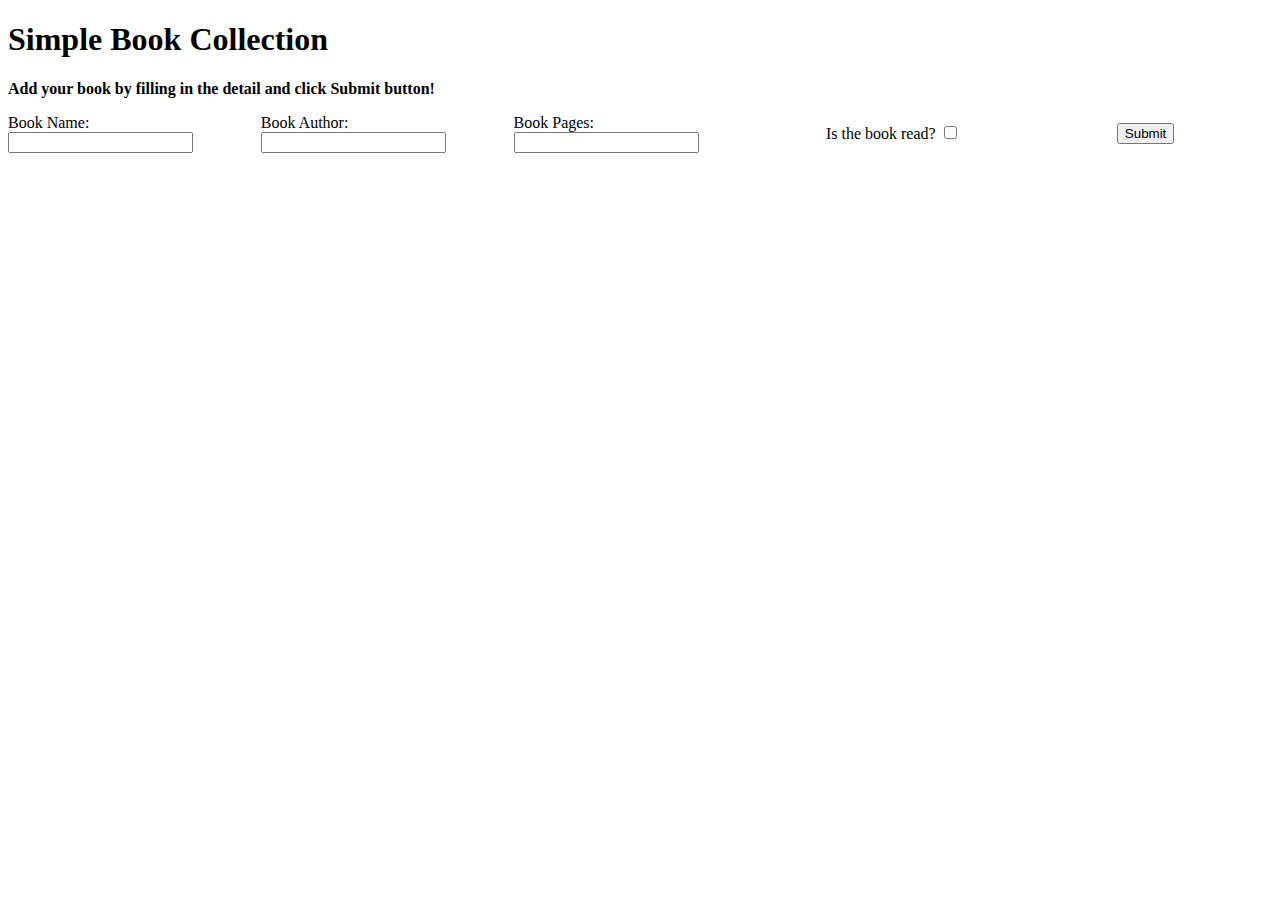
<file: index.html>
<!DOCTYPE html>
<html lang="en">
<head>
  <meta charset="UTF-8">
  <meta http-equiv="X-UA-Compatible" content="IE=edge">
  <meta name="viewport" content="width=device-width, initial-scale=1.0">
  <title>Library</title>

  <link rel="stylesheet" href="SimpleBookCollection.css">
</head>
<body>
  <template id="bookCard">
    <div class="bookTempCard">
      <div id="bookCardTitle">
        Cat
      </div>
      <div id="bookCardAuthor">
        Anson
      </div>
      <div id="bookCardPages">
        69
      </div>
      <div id="bookCardRead">
        This book is Read.
      </div>
      <button id="bookCardRemove" onclick=removeBookFromLibrary(this.parentNode)>
        Remove Book
      </button>
      <div style="display: none" id="bookId"></div>
    </div>
  </template>

  <h1>Simple Book Collection</h1>
  <p><strong>Add your book by filling in the detail and click Submit button!</strong></p>

  <div class="Header">
    <form class="bookForm">
      <div class="bookNameContainer">
        <label for="bookName">Book Name:</label>
        <input type="text" name="bookName" id="bookName" required>
      </div>
      <div class="bookAuthorContainer">
        <label for="bookAuthor">Book Author:</label>
        <input type="text" name="bookAuthor" id="bookAuthor" required>
      </div>
      <div class="bookPagesContainer">
        <label for="bookPages">Book Pages:</label>
        <input type="number" name="bookPages" id="bookPages" required>
      </div>
  
      <div class="bookReadContainer">
        <label for="bookRead">Is the book read?</label>
        <input type="checkbox" name="bookRead" id="bookRead">
      </div>
  
      <button type="submit" id="submitBtn" class="submit" onclick="addBookToLibrary()">Submit</button>
    </form>
    
  </div>

  <div class="content">


  </div>
</body>
</html>

<script src="SimpleBookCollection.js"></script>
</file>
<file: SimpleBookCollection.css>
.bookForm {
  display: grid;
  grid-template-columns: repeat(auto-fit, minmax(200px , 1fr));
  justify-items: center;
  align-items: center;
  margin-bottom: 50px;
}

.content {
  display: grid;
  grid-template-columns: repeat(auto-fill, minmax(200px, 1fr));
  gap: 20px;
}

.bookTempCard{
  background-color: rgb(111, 111, 255);
  display: grid;
  justify-items: center;
  align-items: center;
  gap: 10px;
  min-height: 250px;

  border: 2px solid black;
  border-radius: 5px;
}
</file>
